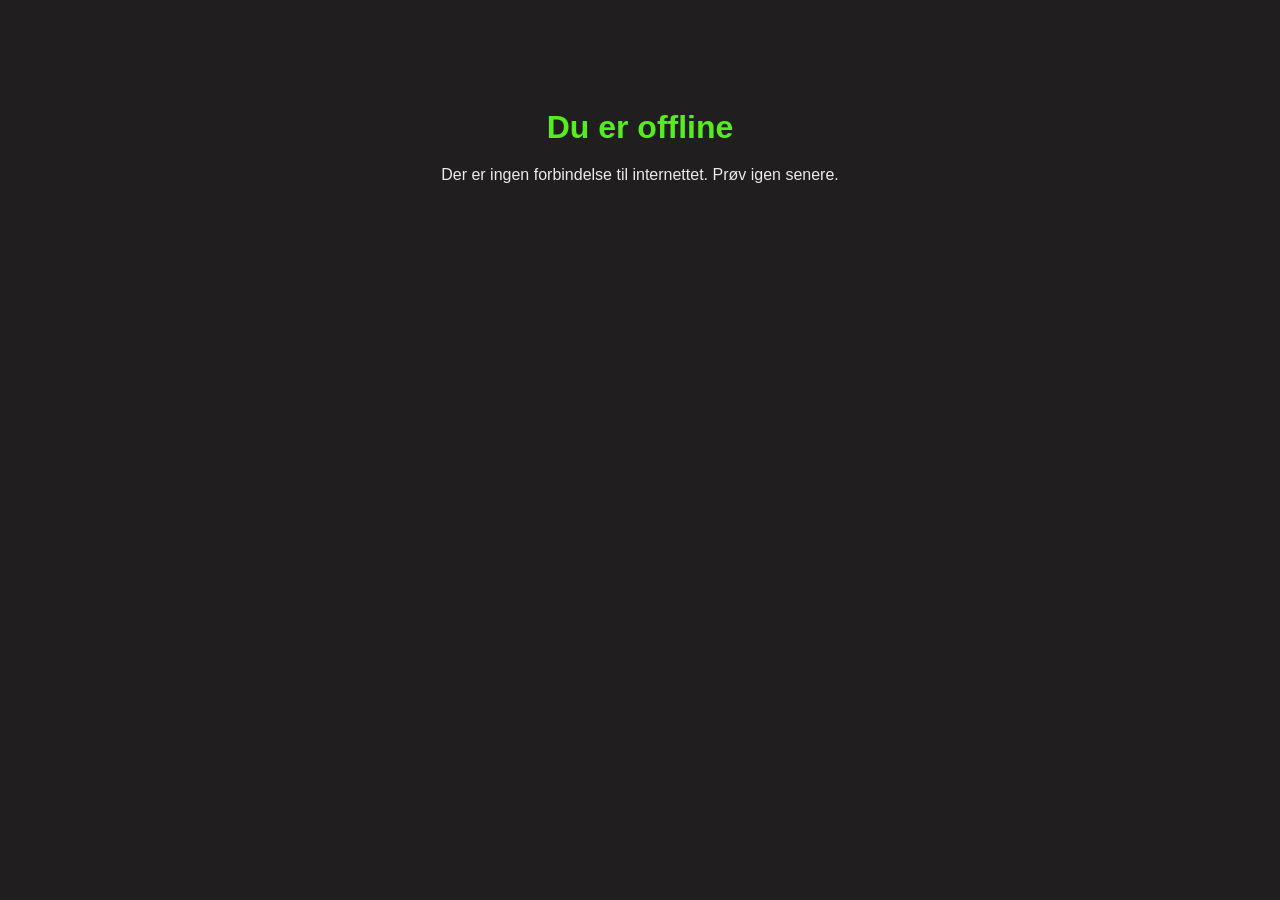
<file: offline.html>
<!DOCTYPE html>
<html lang="da">
<head>
    <meta charset="UTF-8">
    <meta name="viewport" content="width=device-width, initial-scale=1.0">
    <title>Offline - ElPrisen.nu</title>
    <style>
        body {
            font-family: sans-serif;
            background: #201E1E;
            color: #EBEBEB;
            text-align: center;
            padding: 80px 20px;
        }
        h1 {
            color: #55EC20;
            margin-bottom: 20px;
        }
    </style>
</head>
<body>
    <h1>Du er offline</h1>
    <p>Der er ingen forbindelse til internettet. Prøv igen senere.</p>
</body>
</html>
</file>
